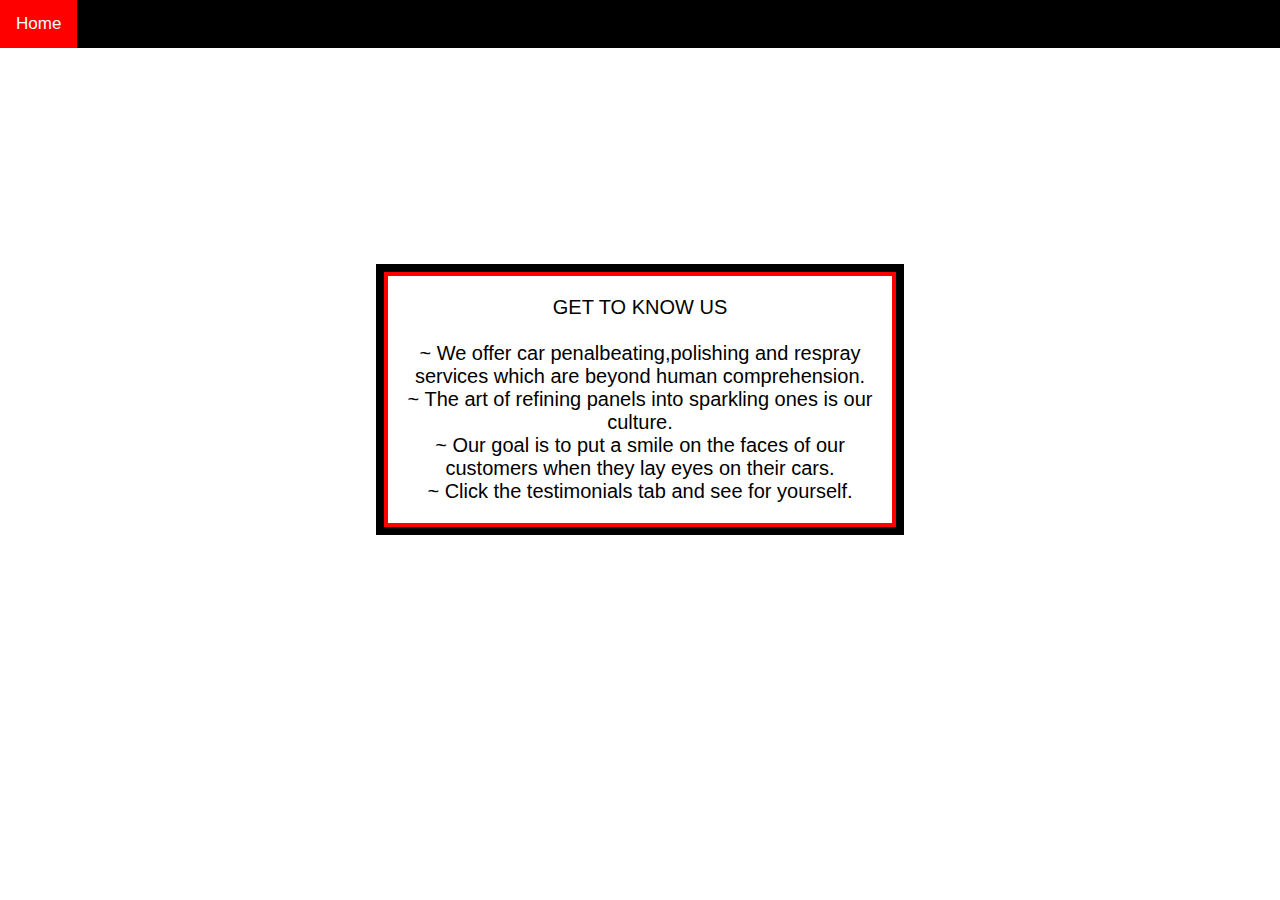
<file: AboutUs.html>
<html>
<title>About_Us</title>
<head>
     <meta name="viewport" content="width=device-width, initial-scale=1">
     <link rel="stylesheet" href="About.css">
</head>

<body>
      <div class="topnav" id="myTopnav">
           <a href="index.html" class = "active">Home</a>
      </div>
<br><br>
<br><br>
<br><br>   
<br><br>
<br><br>
<br><br>   
<center>
        <div class = "text_one">
           <div class = "text">
   
	           <p> 
                    GET TO KNOW US <br><br>	
                    ~ We offer car penalbeating,polishing and respray services which are beyond human comprehension.<br>
                    ~ The art of refining panels into sparkling ones is our culture.<br>
                    ~ Our goal is to put a smile on the faces of our customers when they lay eyes on their cars.<br>
                    ~ Click the testimonials tab and see for yourself.<br>
	           </p>

            </div>
	    </div>
</center>
</body>
</html>
</file>
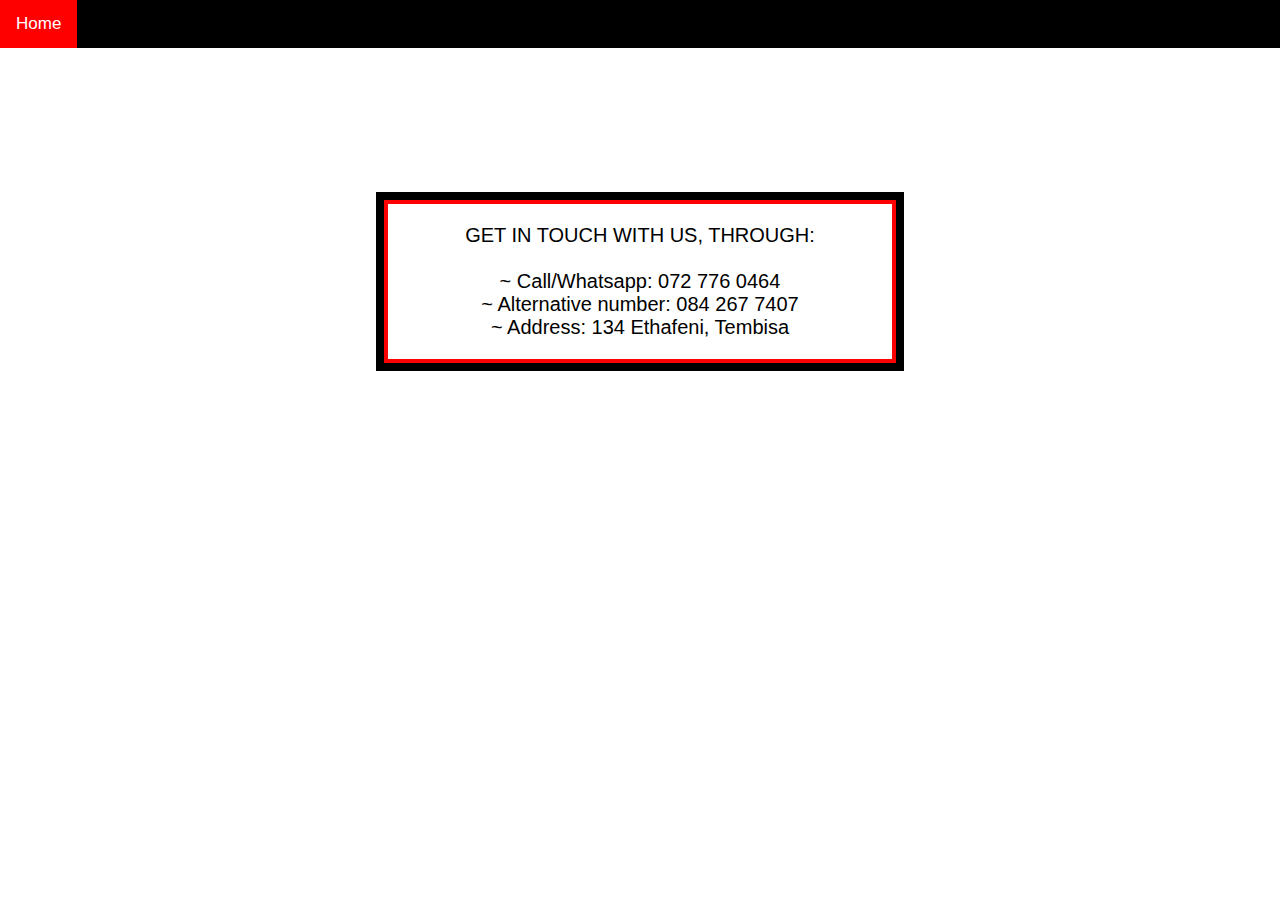
<file: ContactUs.html>
<html>
<title>Contact_Us</title>
<head>
<meta name="viewport" content="width=device-width, initial-scale=1">
     <link rel="stylesheet" href="Contact.css">
<style>

</style>
</head>
<body>

<div class="topnav" id="myTopnav">
  <a href="index.html" class = "active">Home</a>
  </a>
</div>
<br><br>
<br><br>
<br><br> 
<br><br>
	<center>
          <div class = "text_one">
     <div class = "text">
   
	<p>  

      GET IN TOUCH WITH US, THROUGH: <br> <br>
    ~ Call/Whatsapp: 072 776 0464 <br>
    ~ Alternative number: 084 267 7407 <br>
	~ Address: 134 Ethafeni, Tembisa </p>
     
	</p>

    </div>
	</div>
	     </center>
</body>
</html>
</file>
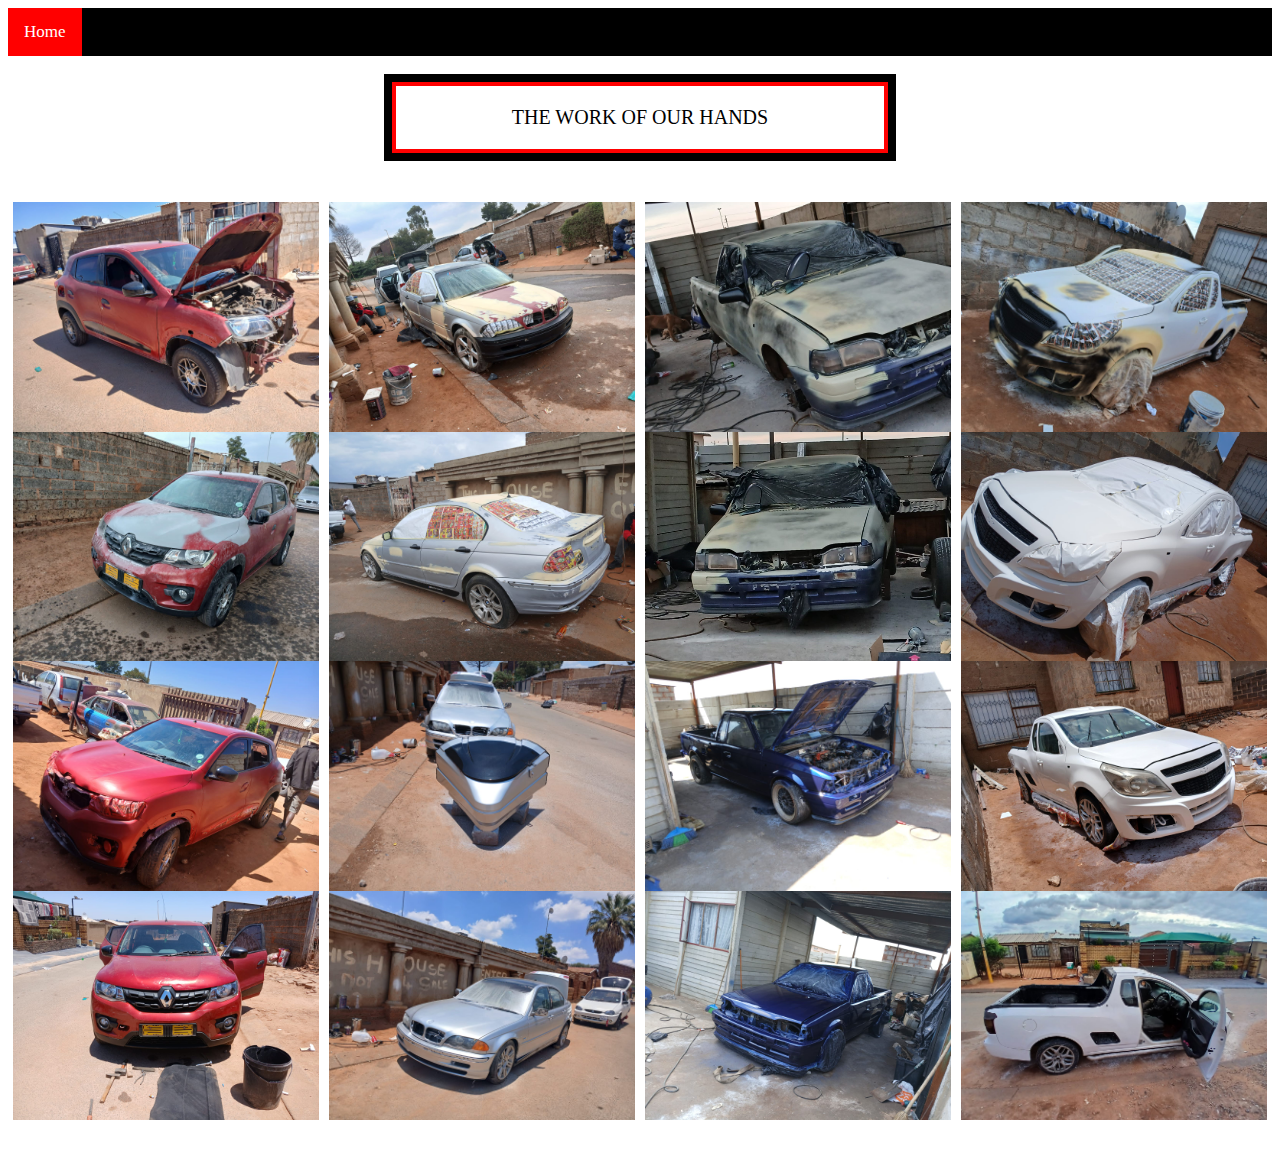
<file: Testimonials.html>
<html>
<title> Testimonals</title>
<head>
     <meta name="viewport" content="width=device-width, initial-scale=1">
     <link rel="stylesheet" href="Testimonials.css">
</head>
<body>

<div class="topnav" id="myTopnav">
  <a href="index.html" class = "active">Home</a>
  </a>
</div>
<br>
<!-- Header -->

<center>
       <div class="header_one">
            <div class="header">
                  <p>THE WORK OF OUR HANDS</p>
            </div>
       </div>

    <br>
    <br>
</center>
<!-- Photo Grid -->

<div class="row"> 
  <div class="column">
    <img src="k.jpg" style="width:100%">
    <img src="k2.jpg" style="width:100%">
    <img src="k3.jpg" style="width:100%">
    <img src="KWIDII.jpg" style="width:100%">


  </div>
  <div class="column">
    <img src="bb1.jpg" style="width:100%">
    <img src="bb2.jpg" style="width:100%">
    <img src="MN3.jpg" style="width:100%">
    <img src="bb3.jpg" style="width:100%">
  </div>  
  <div class="column">
    <img src="blue.jpg" style="width:100%">
    <img src="blue2.jpg" style="width:100%">
    <img src="3a.jpg" style="width:100%">
    <img src="3d.jpg" style="width:100%">
  </div>
  <div class="column">
    <img src="H.jpg" style="width:100%">
    <img src="H4.jpg" style="width:100%">
    <img src="H22.jpg" style="width:100%">
    <img src="H1.jpg" style="width:100%">
  </div>
</div>

<br>
</body>
</html>
</file>
<file: About.css>
body {
  margin: 0;
  font-family: Arial, Helvetica, sans-serif;
}

.topnav {
  overflow: hidden;
  background-color: black;
}

.topnav a {
  float: left;
  display: block;
  color: white;
  text-align: center;
  padding: 14px 16px;
  text-decoration: none;
  font-size: 17px;
}

.topnav a:hover {
  background-color: #FF0000;;
  color: white;
}

.topnav a.active {
  background-color: #FF0000;
  color: white;
}

.topnav .icon {
  display: none;+
}

@media screen and (max-width: 600px) {
  .topnav a:not(:first-child) {display: none;}
  .topnav a.icon {
    float: right;
    display: block;
  }
  

}

@media screen and (max-width: 600px) {
  .topnav.responsive {position: relative;}
  .topnav.responsive .icon {
    position: absolute;
    right: 0;
    top: 0;
  }
  .topnav.responsive a {
    float: none;
    display: block;
    text-align: left;
  }
  

}

/* Mobile */
@media (max-width: 767px) {
  body {
	  
		 .text_one
		 {
		   max-width: 100vw;
          
           height: auto;
		   border: 8px solid black;
		 }
	     .text
		 {
	       font-size: 16px;
	       max-width: 100vw;
          
           height: auto;
           border: 4px solid red;
	
		  }
	 
       }
}

/* Tablet */
@media (min-width: 768px) and (max-width: 1024px) 
{
 body {
	  
		 .text_one
		 {
		   max-width: 100vw;
           
           height: auto;
		   border: 8px solid black;
		 }
	     .text
		 {
	       font-size: 18px;
	       max-width: 100vw;
         
           height: auto;
           border: 4px solid red;
	
		  }
	 
       }
}

/* Desktop */
@media (min-width: 1025px) 
{
  body {
	  
		 .text_one
		 {
		   max-width: 100vw;
           max-width: 40vw;
           height: auto;
		   border: 8px solid black;
		 }
	     .text
		 {
	       font-size: 20px;
	       max-width: 100vw;
           max-width: 40vw;
           height: auto;
           border: 4px solid red;
	
		  }
	 
       }
}
</file>
<file: Contact.css>
body {
  margin: 0;
  font-family: Arial, Helvetica, sans-serif;
}

.topnav {
  overflow: hidden;
  background-color: black;
}

.topnav a {
  float: left;
  display: block;
  color: white;
  text-align: center;
  padding: 14px 16px;
  text-decoration: none;
  font-size: 17px;
}

.topnav a:hover {
  background-color: #FF0000;;
  color: white;
}

.topnav a.active {
  background-color: #FF0000;
  color: white;
}

.topnav .icon {
  display: none;+
}

@media screen and (max-width: 600px) {
  .topnav a:not(:first-child) {display: none;}
  .topnav a.icon {
    float: right;
    display: block;
  }
  

}

@media screen and (max-width: 600px) {
  .topnav.responsive {position: relative;}
  .topnav.responsive .icon {
    position: absolute;
    right: 0;
    top: 0;
  }
  .topnav.responsive a {
    float: none;
    display: block;
    text-align: left;
  }
  

}

/* Mobile */
@media (max-width: 767px) {
  body {
	  
		 .text_one
		 {
		   max-width: 100vw;
          
           height: auto;
		   border: 8px solid black;
		 }
	     .text
		 {
	       font-size: 16px;
	       max-width: 100vw;
          
           height: auto;
           border: 4px solid red;
	
		  }
	 
       }
}

/* Tablet */
@media (min-width: 768px) and (max-width: 1024px) 
{
 body {
	  
		 .text_one
		 {
		   max-width: 100vw;
           
           height: auto;
		   border: 8px solid black;
		 }
	     .text
		 {
	       font-size: 18px;
	       max-width: 100vw;
         
           height: auto;
           border: 4px solid red;
	
		  }
	 
       }
}

/* Desktop */
@media (min-width: 1025px) 
{
  body {
	  
		 .text_one
		 {
		   max-width: 100vw;
           max-width: 40vw;
           height: auto;
		   border: 8px solid black;
		 }
	     .text
		 {
	       font-size: 20px;
	       max-width: 100vw;
           max-width: 40vw;
           height: auto;
           border: 4px solid red;
	
		  }
	 
       }
}
</file>
<file: Testimonials.css>
.topnav 
{
  overflow: hidden;
  background-color: black;
}

.topnav a 
{
  float: left;
  display: block;
  color: white;
  text-align: center;
  padding: 14px 16px;
  text-decoration: none;
  font-size: 17px;
}

.topnav a:hover 
{
  background-color: #FF0000;;
  color: white;
}

.topnav a.active
{
  background-color: #FF0000;
  color: white;
}

.topnav .icon 
{
  display: none;
}

@media screen and (max-width: 600px) 
{
  .topnav a:not(:first-child) {display: none;}
  .topnav a.icon 
  {
    float: right;
    display: block;
  }
  

}

@media screen and (max-width: 600px)
{
  .topnav.responsive {position: relative;}
  .topnav.responsive .icon
  {
    position: absolute;
    right: 0;
    top: 0;
  }
  .topnav.responsive a
  {
    float: none;
    display: block;
    text-align: left;
  }
  

}


/* Mobile */
@media  (max-width: 767px)
{
    body {
	  
			.header_one
		    {
		         max-width: 100vw;
                 height: auto;
				 border: 8px solid black;
		    }
	        .header
		    {
	             font-size: 14px;
	             max-width: 100vw;
                 height: auto;
                 border: 4px solid red;
		    }
	 
         }
	   
	    *{
            box-sizing: border-box;
         }

        .column {
                   float: left;
                   width: 100%;
                   padding: 5px;
                }

        /* Clearfix (clear floats) */
        .row::after 
		        {
                    content: "";
                    clear: both;
                    display: table;
                }
}

/* Tablet */
@media (min-width: 768px) and (max-width: 1024px) 
{
 body {
	  
		 .header_one
		 {
		   max-width: 100vw;
           max-width: 40vw;
           height: auto;
		   border: 8px solid black;
		 }
	     .header
		 {
	       font-size: 18px;
	       max-width: 100vw;
           max-width: 40vw;
           height: auto;
           border: 4px solid red;
	
		  }
		   
      }
	   
	 *{
         box-sizing: border-box;
      }

      .column {
                 float: left;
                 width: 50%;
                 padding: 5px;
              }

      /* Clearfix (clear floats) */
       .row::after 
	   {
           content: "";
           clear: both;
           display: table;
       }
}

/* Desktop */
@media (min-width: 1025px) 
{
  body {
	  
		 .header_one
		 {
		   max-width: 100vw;
           max-width: 40vw;
           height: auto;
		   border: 8px solid black;
		 }
	     .header
		 {
	       font-size: 20px;
	       max-width: 100vw;
           max-width: 40vw;
           height: auto;
           border: 4px solid red;
	
		  }

	 
       }
	   
	 * {
          box-sizing: border-box;
       }

     .column
       {
         float: left;
         width: 25%;
         padding: 5px;
       }

       /* Clearfix (clear floats) */
       .row::after 
	   {
          content: "";
          clear: both;
          display: table;
       }
}
</file>
